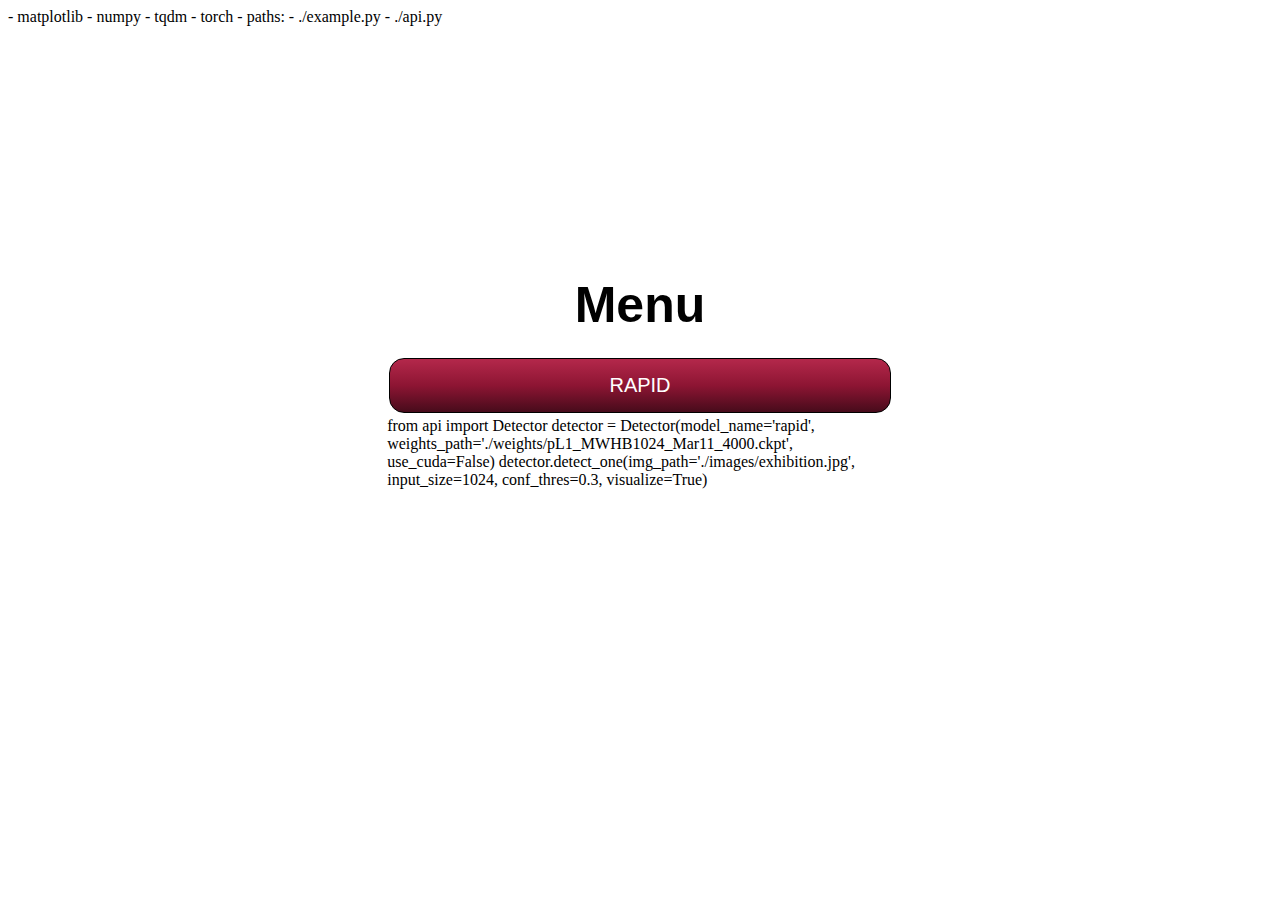
<file: index.html>
<!DOCTYPE html>
<html lang="en">
<head>
    <meta charset="UTF-8">
    <meta name="viewport" content="width=device-width, initial-scale=1.0">
    <link rel="stylesheet" href="src/pyscript.css">
    <script defer src="https://pyscript.net/alpha/pyscript.js"></script>

    <py-env>
        - matplotlib
        - numpy
        - tqdm
        - torch
        - paths:
            - ./example.py
            - ./api.py
    </py-env>

    <title>Fisheye Algorithm</title> 
</head>
<body>

    <div class="container">
        
        <h1>Menu</h1>

        <!-- Open Camera -->
        <!-- <button type="button" id="openCam">CAMERA</button>
        <py-script>
            from js import document
            from pyodide import create_proxy

            def openCamera(self):
                print("You have chosen to Open Camera.")
            
            camera_proxy = create_proxy(openCamera)

            document.getElementById("openCam").addEventListener("click", camera_proxy)
        </py-script> -->

        <!-- Select RAPID weight Image Button -->
        <button type="button" id="rapid">RAPID</button>
        <!-- 
        <py-script src="./example.py">
            from api import Detector
        </py-script> -->

        <py-script src="./api.py">
            from api import Detector

            detector = Detector(model_name='rapid',
                                weights_path='./weights/pL1_MWHB1024_Mar11_4000.ckpt',
                                use_cuda=False)

            detector.detect_one(img_path='./images/exhibition.jpg',
                                input_size=1024, conf_thres=0.3,
                                visualize=True)

        </py-script>


        <!-- Select RAPID-FA weight Image Button -->
        <!-- <button type="button" id="rapidFA" pys-onClick="rapid">RAPID-FA</button>
        <py-script>
            from js import document
            from pyodide import create_proxy

            def rapidFAImg(self):
                print("You have chosen to Select a RAPIDFA image weight.")
            
            rapidFA_proxy = create_proxy(rapidFAImg)

            document.getElementById("rapidFA").addEventListener("click", rapidFA_proxy)
        </py-script> -->

        <!-- Select RAPID-FGFA weight Image Button -->
        <!-- <button type="button" id="rapidFGFA">RAPID-FGFA</button>
        <py-script>
            from js import document
            from pyodide import create_proxy
    
            def rapidFGFAImg(self):
                print("You have chosen to Select a RAPID-FGFA image weight.")
            
            rapidFGFA_proxy = create_proxy(rapidFGFAImg)
    
            document.getElementById("rapidFGFA").addEventListener("click", rapidFGFA_proxy)
        </py-script> -->

    </div>
</body>
</html>
</file>
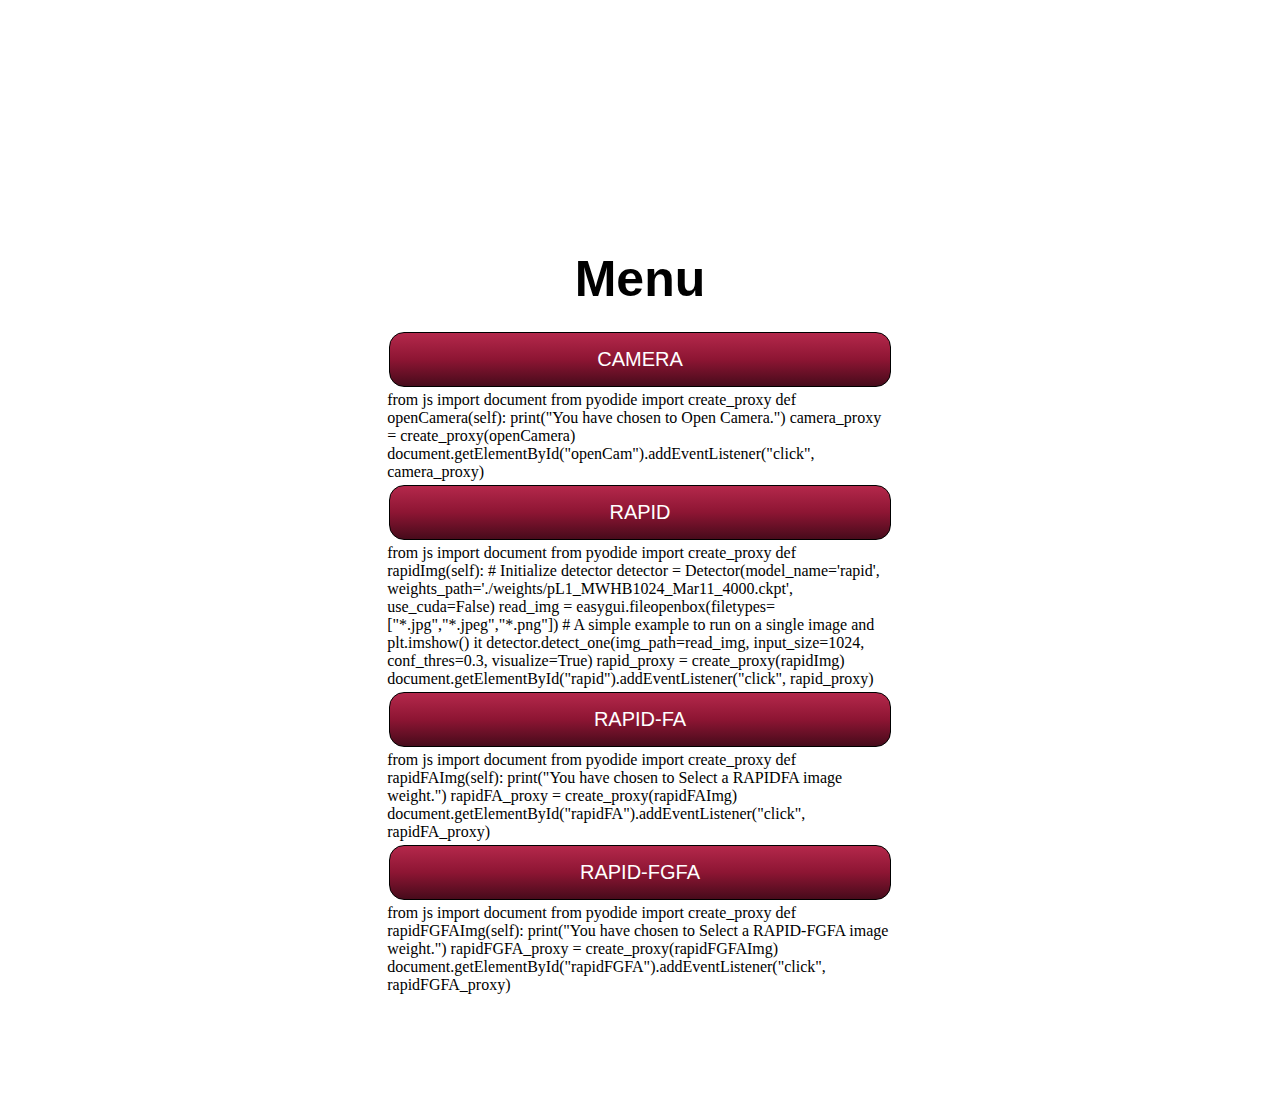
<file: Pyscript-Test/index.html>
<!DOCTYPE html>
<html lang="en">
<head>
    <meta charset="UTF-8">
    <meta name="viewport" content="width=device-width, initial-scale=1.0">
    <link rel="stylesheet" href="src/pyscript.css">
    <script defer src="https://pyscript.net/alpha/pyscript.js"></script>
    <title>Fisheye Algorithm</title> 
</head>
<body>

    <div class="container">
        
        <h1>Menu</h1>

        <!-- Open Camera -->
        <button type="button" id="openCam">CAMERA</button>
        <py-script>
            from js import document
            from pyodide import create_proxy

            def openCamera(self):
                print("You have chosen to Open Camera.")
            
            camera_proxy = create_proxy(openCamera)

            document.getElementById("openCam").addEventListener("click", camera_proxy)
        </py-script>

        <!-- Select RAPID weight Image Button -->
        <button type="button" id="rapid">RAPID</button>
        <py-script>
            from js import document
            from pyodide import create_proxy

            def rapidImg(self):
                # Initialize detector
                detector = Detector(model_name='rapid',
                                    weights_path='./weights/pL1_MWHB1024_Mar11_4000.ckpt',
                                    use_cuda=False)
            
                read_img = easygui.fileopenbox(filetypes=["*.jpg","*.jpeg","*.png"])
                
                # A simple example to run on a single image and plt.imshow() it
                detector.detect_one(img_path=read_img,
                                    input_size=1024, conf_thres=0.3,
                                    visualize=True)
            
            rapid_proxy = create_proxy(rapidImg)

            document.getElementById("rapid").addEventListener("click", rapid_proxy)
        </py-script>

        <!-- Select RAPID-FA weight Image Button -->
        <button type="button" id="rapidFA">RAPID-FA</button>
        <py-script>
            from js import document
            from pyodide import create_proxy

            def rapidFAImg(self):
                print("You have chosen to Select a RAPIDFA image weight.")
            
            rapidFA_proxy = create_proxy(rapidFAImg)

            document.getElementById("rapidFA").addEventListener("click", rapidFA_proxy)
        </py-script>

        <!-- Select RAPID-FGFA weight Image Button -->
        <button type="button" id="rapidFGFA">RAPID-FGFA</button>
        <py-script>
            from js import document
            from pyodide import create_proxy
    
            def rapidFGFAImg(self):
                print("You have chosen to Select a RAPID-FGFA image weight.")
            
            rapidFGFA_proxy = create_proxy(rapidFGFAImg)
    
            document.getElementById("rapidFGFA").addEventListener("click", rapidFGFA_proxy)
        </py-script>

    </div>
</body>
</html>
</file>
<file: src/pyscript.css>
body{
    /* background-image: linear-gradient(#034d5e, #1c2777, #3109c1, #1e065f, #034d5e); */
    background-image: url('https://cliply.co/wp-content/uploads/2019/06/401906190_ITS_COMPLICATED_400px.gif');
    background-repeat: no-repeat;
    background-attachment: fixed;
    background-size: cover;
    overflow: hidden;
}
 
button {
    border: 1px solid #000000;
    padding: 15px 32px;
    text-align: center;
    text-decoration: none;
    display: inline-block;
    font-size: 20px;
    font-family: Arial, Helvetica, sans-serif;
    margin: 4px 2px;
    cursor: pointer;
    color:#ffffff;
    border-radius: 15px;
}

h1{
    color:#000000;
    margin: auto;
    font-family: Arial, Helvetica, sans-serif;
    font-size: 50px;
    padding-bottom: 20px;
}

.container{
    width: 40%;
    display: flex;
    flex-direction: column;
    margin: auto;
    margin-top: 100px;
    /* background:linear-gradient(to bottom right, #676669, #2b2b2c, #676669); */
    padding: 100px;
    padding-top: 150px;
    border-radius: 20px;
    background-image: url('https://cliply.co/wp-content/uploads/2021/07/402107330_WHITE_WAVES_400px.gif');
    background-repeat: no-repeat;
    background-size: cover;
    overflow: hidden;
}

#openCam{
    background: linear-gradient(#b4284b, #8d1533, #470b1b);
}

#rapid{
    background: linear-gradient(#b4284b, #8d1533, #470b1b);
}

#rapidFA{
    background: linear-gradient(#b4284b, #8d1533, #470b1b);
}

#rapidFGFA{
    background: linear-gradient(#b4284b, #8d1533, #470b1b);
}
</file>
<file: Pyscript-Test/src/pyscript.css>
body{
    /* background-image: linear-gradient(#034d5e, #1c2777, #3109c1, #1e065f, #034d5e); */
    background-image: url('https://cliply.co/wp-content/uploads/2019/06/401906190_ITS_COMPLICATED_400px.gif');
    background-repeat: no-repeat;
    background-attachment: fixed;
    background-size: cover;
    overflow: hidden;
}
 
button {
    border: 1px solid #000000;
    padding: 15px 32px;
    text-align: center;
    text-decoration: none;
    display: inline-block;
    font-size: 20px;
    font-family: Arial, Helvetica, sans-serif;
    margin: 4px 2px;
    cursor: pointer;
    color:#ffffff;
    border-radius: 15px;
}

h1{
    color:#000000;
    margin: auto;
    font-family: Arial, Helvetica, sans-serif;
    font-size: 50px;
    padding-bottom: 20px;
}

.container{
    width: 40%;
    display: flex;
    flex-direction: column;
    margin: auto;
    margin-top: 100px;
    /* background:linear-gradient(to bottom right, #676669, #2b2b2c, #676669); */
    padding: 100px;
    padding-top: 150px;
    border-radius: 20px;
    background-image: url('https://cliply.co/wp-content/uploads/2021/07/402107330_WHITE_WAVES_400px.gif');
    background-repeat: no-repeat;
    background-size: cover;
    overflow: hidden;
}

#openCam{
    background: linear-gradient(#b4284b, #8d1533, #470b1b);
}

#rapid{
    background: linear-gradient(#b4284b, #8d1533, #470b1b);
}

#rapidFA{
    background: linear-gradient(#b4284b, #8d1533, #470b1b);
}

#rapidFGFA{
    background: linear-gradient(#b4284b, #8d1533, #470b1b);
}
</file>
